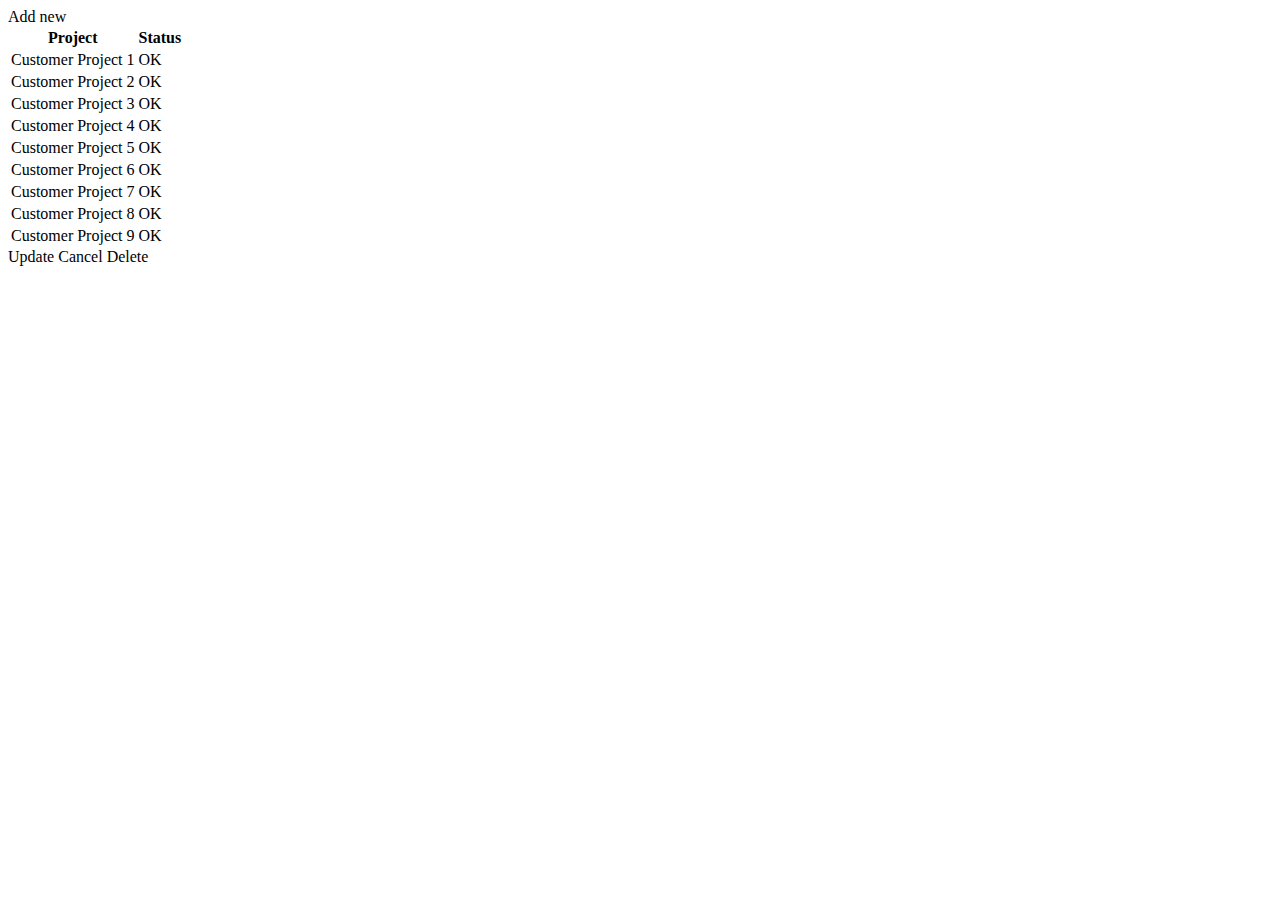
<file: LanClients-ui/src/main/resources/de/marius/LanClients/ui/SampleTable.html>
<!doctype html>
<html>
 <head>
  <meta charset="UTF-8">
  <meta name="design-properties" content="{&quot;RULERS_VISIBLE&quot;:true,&quot;GUIDELINES_VISIBLE&quot;:false,&quot;SNAP_TO_OBJECTS&quot;:true,&quot;SNAP_TO_GRID&quot;:true,&quot;SNAPPING_DISTANCE&quot;:10,&quot;JAVA_SOURCES_ROOT&quot;:&quot;src/main/java&quot;,&quot;THEME&quot;:&quot;mytheme&quot;}">
  <meta name="vaadin-version" content="8.0.2">
 </head>
 <body>
  <vaadin-vertical-layout style-name="crud-template" spacing="false" responsive size-full margin="false">
   <vaadin-horizontal-layout style-name="top-bar" spacing="false" width-full height="50px">
    <vaadin-horizontal-layout spacing="false" width-full :middle :expand>
     <vaadin-text-field icon="fonticon://Vaadin-Icons/e805" style-name="small inline-icon search" placeholder="Search" width-full _id="search"></vaadin-text-field>
    </vaadin-horizontal-layout>
    <vaadin-button icon="fonticon://Vaadin-Icons/e801" style-name="borderless" plain-text _id="add" :middle :right>
      Add new 
    </vaadin-button>
   </vaadin-horizontal-layout>
   <vaadin-css-layout style-name="content" size-full :expand>
    <vaadin-css-layout style-name="list" size-full>
     <vaadin-grid size-full _id="list">
      <table>
       <colgroup>
        <col column-id="project" sortable>
        <col column-id="status" sortable>
       </colgroup>
       <thead>
        <tr default>
         <th plain-text column-ids="project">Project</th>
         <th plain-text column-ids="status">Status</th>
        </tr>
       </thead>
       <tbody>
        <tr item="project1">
         <td>Customer Project 1</td>
         <td>OK</td>
        </tr>
        <tr item="project2">
         <td>Customer Project 2</td>
         <td>OK</td>
        </tr>
        <tr item="project3">
         <td>Customer Project 3</td>
         <td>OK</td>
        </tr>
        <tr item="project4">
         <td>Customer Project 4</td>
         <td>OK</td>
        </tr>
        <tr item="project5">
         <td>Customer Project 5</td>
         <td>OK</td>
        </tr>
        <tr item="project6">
         <td>Customer Project 6</td>
         <td>OK</td>
        </tr>
        <tr item="project7">
         <td>Customer Project 7</td>
         <td>OK</td>
        </tr>
        <tr item="project8">
         <td>Customer Project 8</td>
         <td>OK</td>
        </tr>
        <tr item="project9">
         <td>Customer Project 9</td>
         <td>OK</td>
        </tr>
       </tbody>
      </table>
     </vaadin-grid>
    </vaadin-css-layout>
    <vaadin-vertical-layout style-name="inspect" spacing="false" size-full margin="false">
     <vaadin-css-layout style-name="edit" size-full :expand>
      <vaadin-css-layout style-name="section half" width-full>
       <vaadin-text-field caption="First name:" style-name="small" width-full _id="firstName"></vaadin-text-field>
      </vaadin-css-layout>
      <vaadin-css-layout style-name="section half" width-full>
       <vaadin-text-field caption="Last name:" style-name="small" width-full _id="lastName"></vaadin-text-field>
      </vaadin-css-layout>
      <vaadin-css-layout style-name="section half" width-full>
       <vaadin-text-field caption="Job title:" style-name="small" width-full _id="jobTitle"></vaadin-text-field>
      </vaadin-css-layout>
      <vaadin-css-layout style-name="section half" width-full>
       <vaadin-text-field caption="Phone number:" style-name="small" width-full _id="phoneNumber"></vaadin-text-field>
      </vaadin-css-layout>
      <vaadin-css-layout style-name="section half" width-full>
       <vaadin-text-field caption="Email:" style-name="small" width-full _id="email"></vaadin-text-field>
      </vaadin-css-layout>
      <vaadin-css-layout style-name="section half" width-full>
       <vaadin-text-field caption="Company:" style-name="small" width-full _id="company"></vaadin-text-field>
      </vaadin-css-layout>
      <vaadin-css-layout style-name="section half" width-full>
       <vaadin-text-field caption="Web page url:" style-name="small" width-full _id="url"></vaadin-text-field>
      </vaadin-css-layout>
      <vaadin-css-layout style-name="section half" width-full>
       <vaadin-text-area caption="Notes:" width-full _id="notes"></vaadin-text-area>
      </vaadin-css-layout>
     </vaadin-css-layout>
     <vaadin-horizontal-layout style-name="buttons border-top" width-full height="50px">
      <vaadin-button style-name="small primary" plain-text _id="update" :middle>
        Update 
      </vaadin-button>
      <vaadin-button style-name="small" plain-text _id="cancel" :middle :center>
        Cancel 
      </vaadin-button>
      <vaadin-button style-name="small danger" plain-text _id="delete" :middle :right :expand>
        Delete 
      </vaadin-button>
     </vaadin-horizontal-layout>
    </vaadin-vertical-layout>
   </vaadin-css-layout>
  </vaadin-vertical-layout>
 </body>
</html>
</file>
